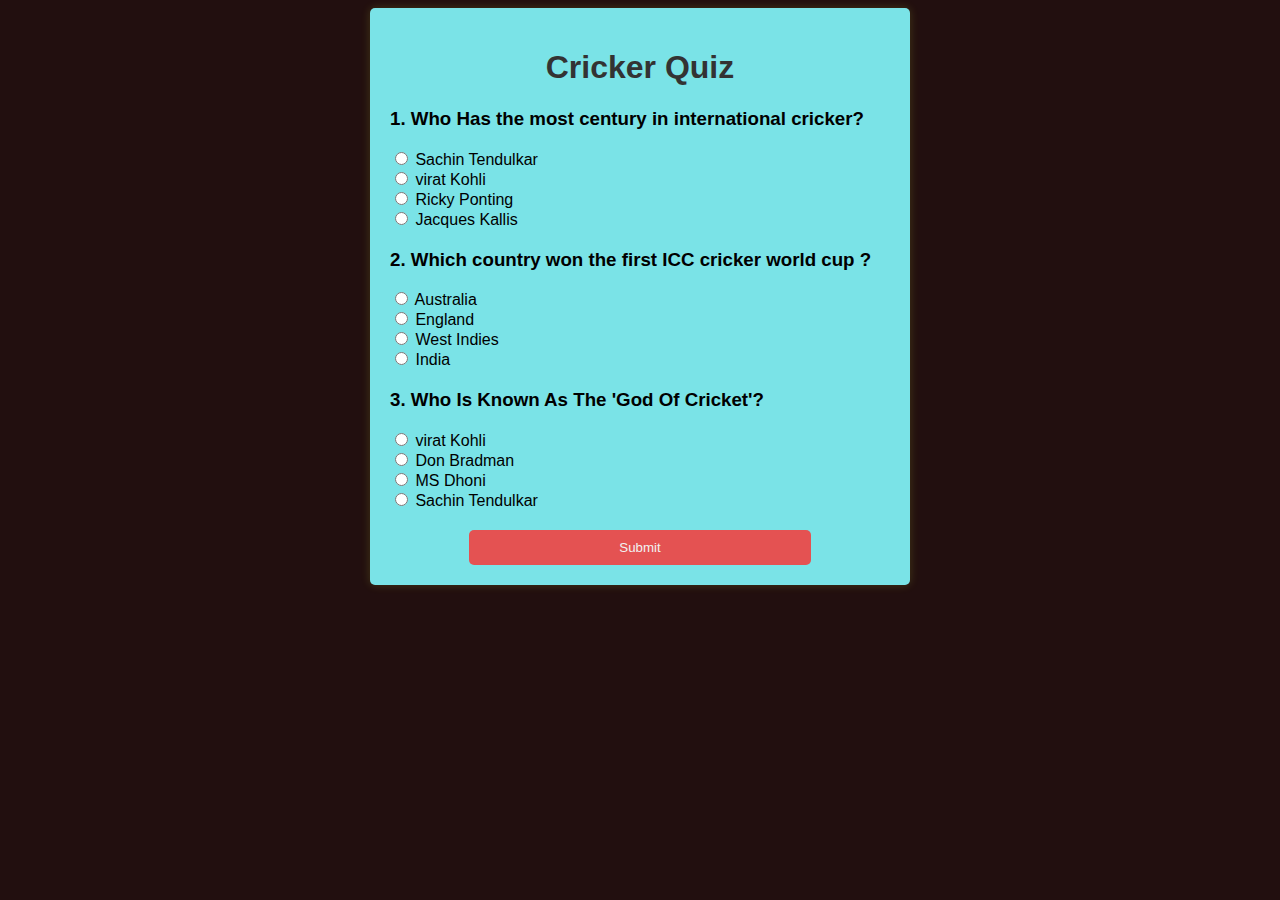
<file: Quiz/index.html>
<!DOCTYPE html>
<html lang="en">
<head>
    <meta charset="UTF-8">
    <meta name="viewport" content="width=device-width, initial-scale=1.0">
    <title>Cricker Quiz</title>
    <link rel="stylesheet" href="style.css">
</head>
<body>
    <div class="container">
        <h1>Cricker Quiz</h1>
        <form class="quizForm">
            <div class="question">
             <h3>1. Who Has the most century in international cricker? </h3>
                <label> 
                <input type="radio" name="q1" value="Sachin Tendulkar"> Sachin Tendulkar
                </label> <br>
                <label> 
                <input type="radio" name="q1" value="virat Kohli"> virat Kohli
                </label> <br>
                <label> 
                <input type="radio" name="q1" value="Ricky Ponting"> Ricky Ponting
                </label> <br>
                <label> 
                <input type="radio" name="q1" value="Jacques Kallis"> Jacques Kallis
                </label> <br>
            </div>
            <div class="question">
                <h3>2. Which country won the first ICC cricker world cup ?  </h3>
                <label> 
                <input type="radio" name="q2" value="Australia"> Australia
                </label> <br>
                <label> 
                <input type="radio" name="q2" value="England"> England
                </label> <br>
                <label> 
                <input type="radio" name="q2" value="West Indies"> West Indies
                </label> <br>
                <label> 
                <input type="radio" name="q2" value="India"> India
                </label> <br>
            </div>
            <div class="question">
                <h3>3. Who Is Known As The 'God Of Cricket'?  </h3>
                <label> 
                <input type="radio" name="q3" value="virat Kohli"> virat Kohli
                </label> <br>
                <label> 
                <input type="radio" name="q3" value="Don Bradman"> Don Bradman
                </label> <br>
                <label> 
                <input type="radio" name="q3" value="MS Dhoni"> MS Dhoni
                </label> <br>
                <label> 
                <input type="radio" name="q3" value="Sachin Tendulkar"> Sachin Tendulkar
                </label> <br>
            </div>
       
             <button id="submit">Submit</button>
    </form>

    <div class="result" id="result"></div>
    <div id="out"></div>
    </div>
    <script src="script.js"></script>
</body>
</html>
</file>
<file: Quiz/style.css>
body {
    font-family: Arial, sans-serif;
    background-color: rgb(34, 15, 15);
}
.container {
    max-width: 500px;
    margin: 0 auto;
    padding: 20px;
    background-color: #7ae3e7;
    border-radius: 5px;
    box-shadow: 0 0 10px rgba(198, 222, 60, 0.2);
}
h1 {
    text-align: center;
    color: #333333;
}
.question {
    margin-bottom: 20px;
    
}

button {
    display: block;
    margin: 0 auto;
    padding: 10px 150px;
    background-color: rgb(228, 82, 82);
    color: #f1f1f1;
    border: none;
    border-radius: 5px;
    cursor: pointer;
}
button:hover {
    background-color: #8f8d8d;
}
</file>
